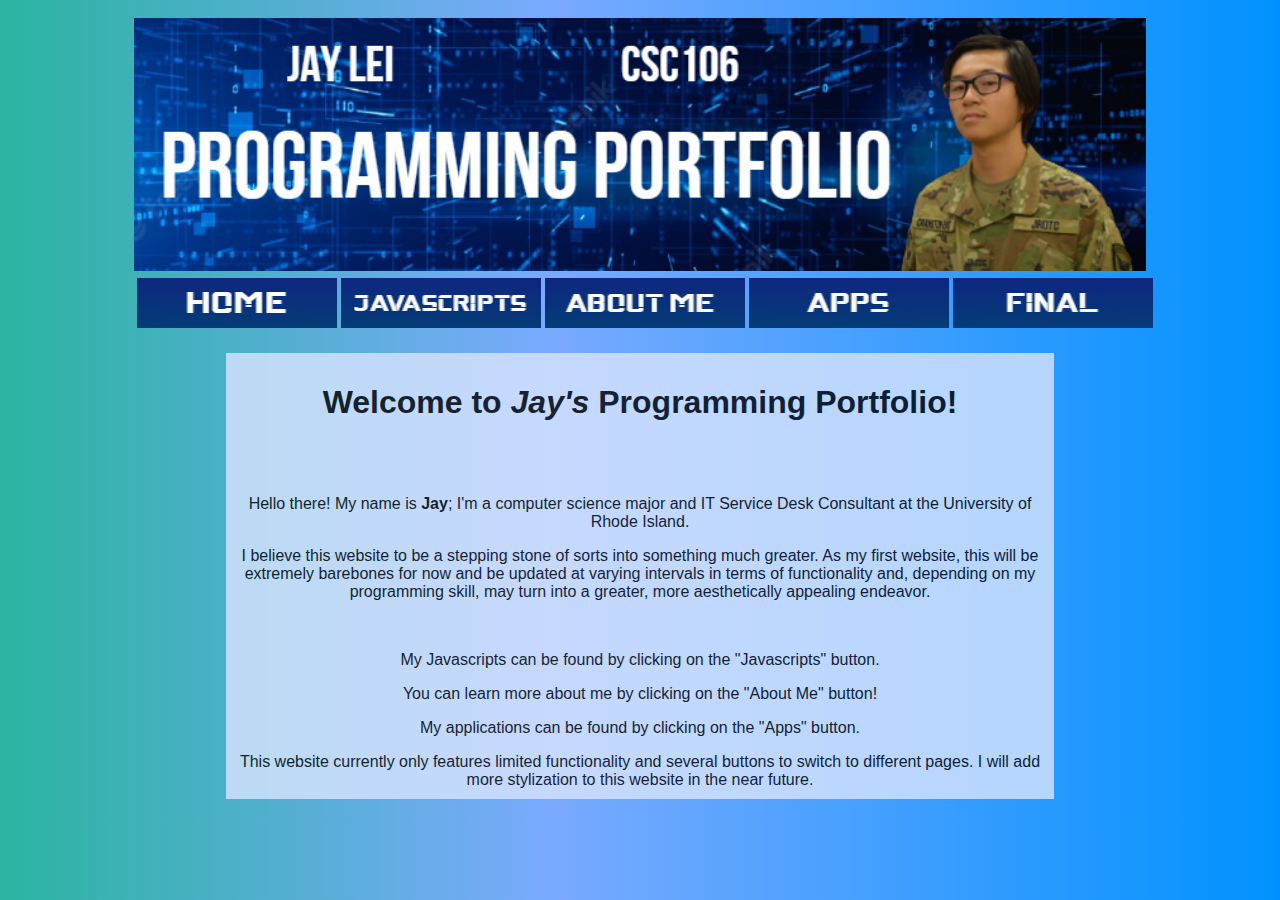
<file: index.html>
<!DOCTYPE html>
<html>
    <head>
        <meta charset="utf-8">
        <title>Jay's Programming Portfolio</title>
        <link rel="stylesheet" href="style.css">
    </head>
    <body>
<div>
        <img src = myBanner.png alt="banner" width="100%">
    <table width="100%">
        <tr>
            <td align="center"><a href="index.html"><img src="homebutton.png" width="200px" height="50px"></a></td>
            <td align="center"><a href="javascripts.html"><img src="javascriptsbutton.png" width="200px" height="50px"></a></td>
            <td align="center"><a href="about.html"><img src="aboutmebutton.png" width="200px" height="50px"></a></td>
            <td align="center"><a href="apps.html"><img src="appsbutton.png" width="200px" height="50px"></a></td>
            <td align="center"><a href="final.html"><img src="finalbutton.png" width="200px" height="50px"></a></td>
       </tr>
      </table>
<style>
    div.transbox {
        background-color: #d9e5ff;
        opacity: 0.8;
    }
</style>
    <br>
    <div class="transbox"> 
    <h1> Welcome to <em>Jay's</em> Programming Portfolio! </h1>
                <br>
                <br>
                <p>Hello there! My name is <strong>Jay</strong>; I'm a computer science major and IT Service Desk Consultant at the University of Rhode Island. </p>
        <p>I believe this website to be a stepping stone of sorts into something much greater. As my first website, this will be extremely barebones for now and be updated 
            at varying intervals in terms of functionality and, depending on my programming skill, may turn into a greater, more aesthetically appealing endeavor.
                </p>
            <br>
                <p>
                    My Javascripts can be found by clicking on the "Javascripts" button.
                </p>                
                <p>
            You can learn more about me by clicking on the "About Me" button!
                </p>
            <p>
                My applications can be found by clicking on the "Apps" button.
            </p>
            This website currently only features limited functionality and several buttons to switch to different pages. I will add more stylization to this website in the near future.
            </div>
        </div>
    </body>
</html>
</file>
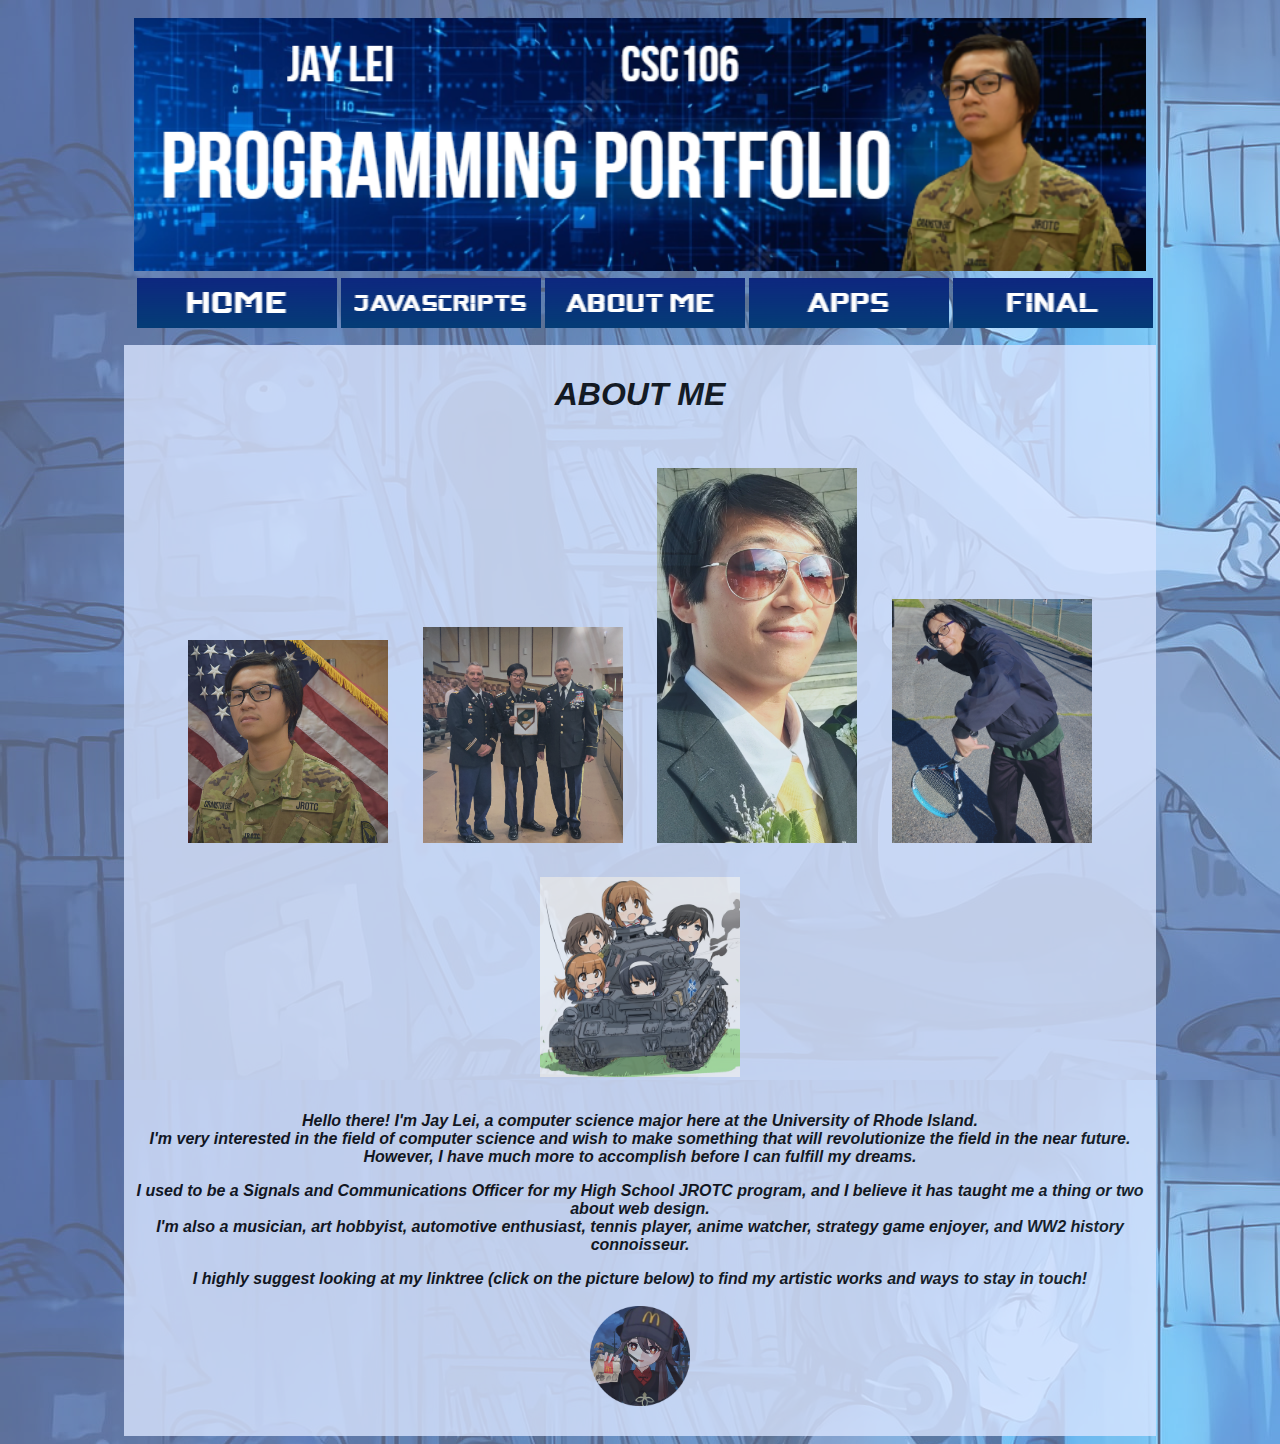
<file: about.html>
<!DOCTYPE html>
<html>
    <head>
        <meta charset="utf-8">
        <title>About Jay</title>
        <link rel= "stylesheet" href="style.css">
    </head>
<style>
    body   {
        background-color: #b0c9ff;
        background-image: url("background.png");
          }
    div.transbox {
        background-color: #d9e5ff;
        opacity: 0.8;
        }
</style>
    <body>
<div>
    <img src = myBanner.png alt="banner" width="100%">
    <table width="100%">
        <tr>
            <td align="center"><a href="index.html"><img src="homebutton.png" width="200px" height="50px"></a></td>
            <td align="center"><a href="javascripts.html"><img src="javascriptsbutton.png" width="200px" height="50px"></a></td>
            <td align="center"><a href="about.html"><img src="aboutmebutton.png" width="200px" height="50px"></a></td>
            <td align="center"><a href="apps.html"><img src="appsbutton.png" width="200px" height="50px"></a></td>
            <td align="center"><a href="final.html"><img src="finalbutton.png" width="200px" height="50px"></a></td>
       </tr>
      </table>
      </div>
<style>
    #self {
        padding: 10px;
        float:center;
        width: 200px;
        margin: 5px;
        
    }
    #images {
        padding: 10px;
        float: center;
        width: 200px;
        margin: 5px;
        
    }
</style>
     <div class="transbox">
                <h1> <strong><em>ABOUT ME</em> </h1>
                <br>
            
                <img id="self" src="Jay.png">
                <img id="self" src="Jayawards.png">
                <img id="self" src="Jayswag.jpg" alt="swag">
                <img id="images" src="Jaytennis.jpg">
                <img id="images" src="GUP.png">

                    <p><em>Hello there! I'm Jay Lei, a computer science major here at the University of Rhode Island. 
                        <br>I'm very interested in the field of computer science
                        and wish to make something that will revolutionize the field in the near future.
                    <br>However, I have much more to accomplish before I can fulfill my dreams. 
                    </p>
                    <p>
                        I used to be a Signals and Communications Officer for my High School JROTC program, and I believe it has taught me a thing or two about web design.
                    <br>
                        I'm also a musician, art hobbyist, automotive enthusiast, tennis player, anime watcher, strategy game enjoyer, and WW2 history connoisseur. 
                    </p>
                    <p>I highly suggest looking at my linktree (click on the picture below) to find my artistic works and ways to stay in touch!</em></strong>
                    <br>
                    <br>
                        <a href="https://linktr.ee/carz0987"> <img id="hutao" src="linktreethumbnail.png" alt="linktree" width="100"></a>
                </p>
     </div>
    </div>
    </body>
</html>
</file>
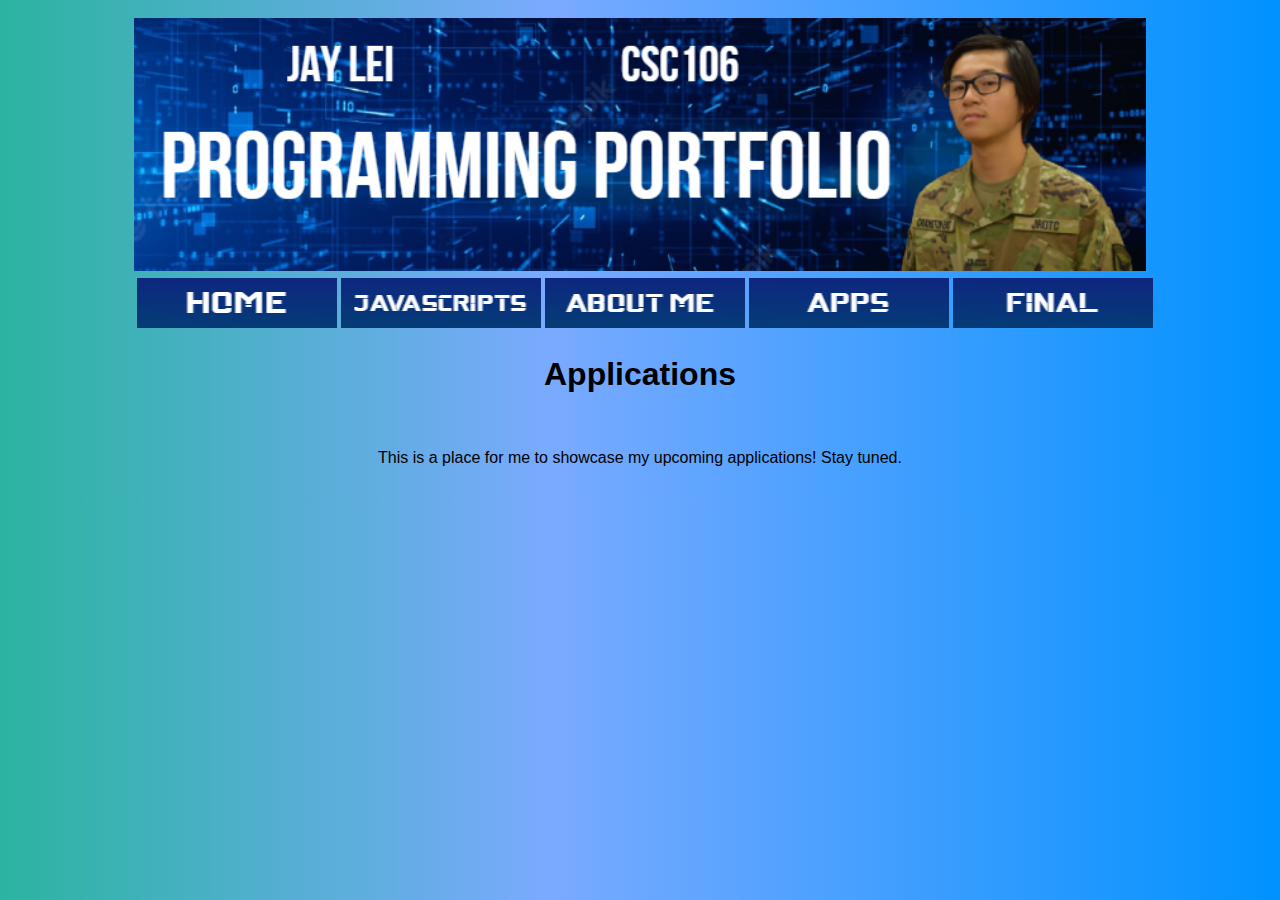
<file: apps.html>
<!DOCTYPE html>
<html>
    <head>
        <meta charset="utf-8">
        <title>Jay's Apps</title>
        <link rel= "stylesheet" href="style.css">
    </head>
    <body>
    <div>
    <img src = myBanner.png alt="banner" width="100%">
    <table width="100%">
        <tr>
            <td align="center"><a href="index.html"><img src="homebutton.png" width="200px" height="50px"></a></td>
            <td align="center"><a href="javascripts.html"><img src="javascriptsbutton.png" width="200px" height="50px"></a></td>
            <td align="center"><a href="about.html"><img src="aboutmebutton.png" width="200px" height="50px"></a></td>
            <td align="center"><a href="apps.html"><img src="appsbutton.png" width="200px" height="50px"></a></td>
            <td align="center"><a href="final.html"><img src="finalbutton.png" width="200px" height="50px"></a></td>
       </tr>
      </table>
                <h1> Applications </h1>
                <br>
                <p>
                    This is a place for me to showcase my upcoming applications! Stay tuned.
                </p>
    </body>
</html>
</file>
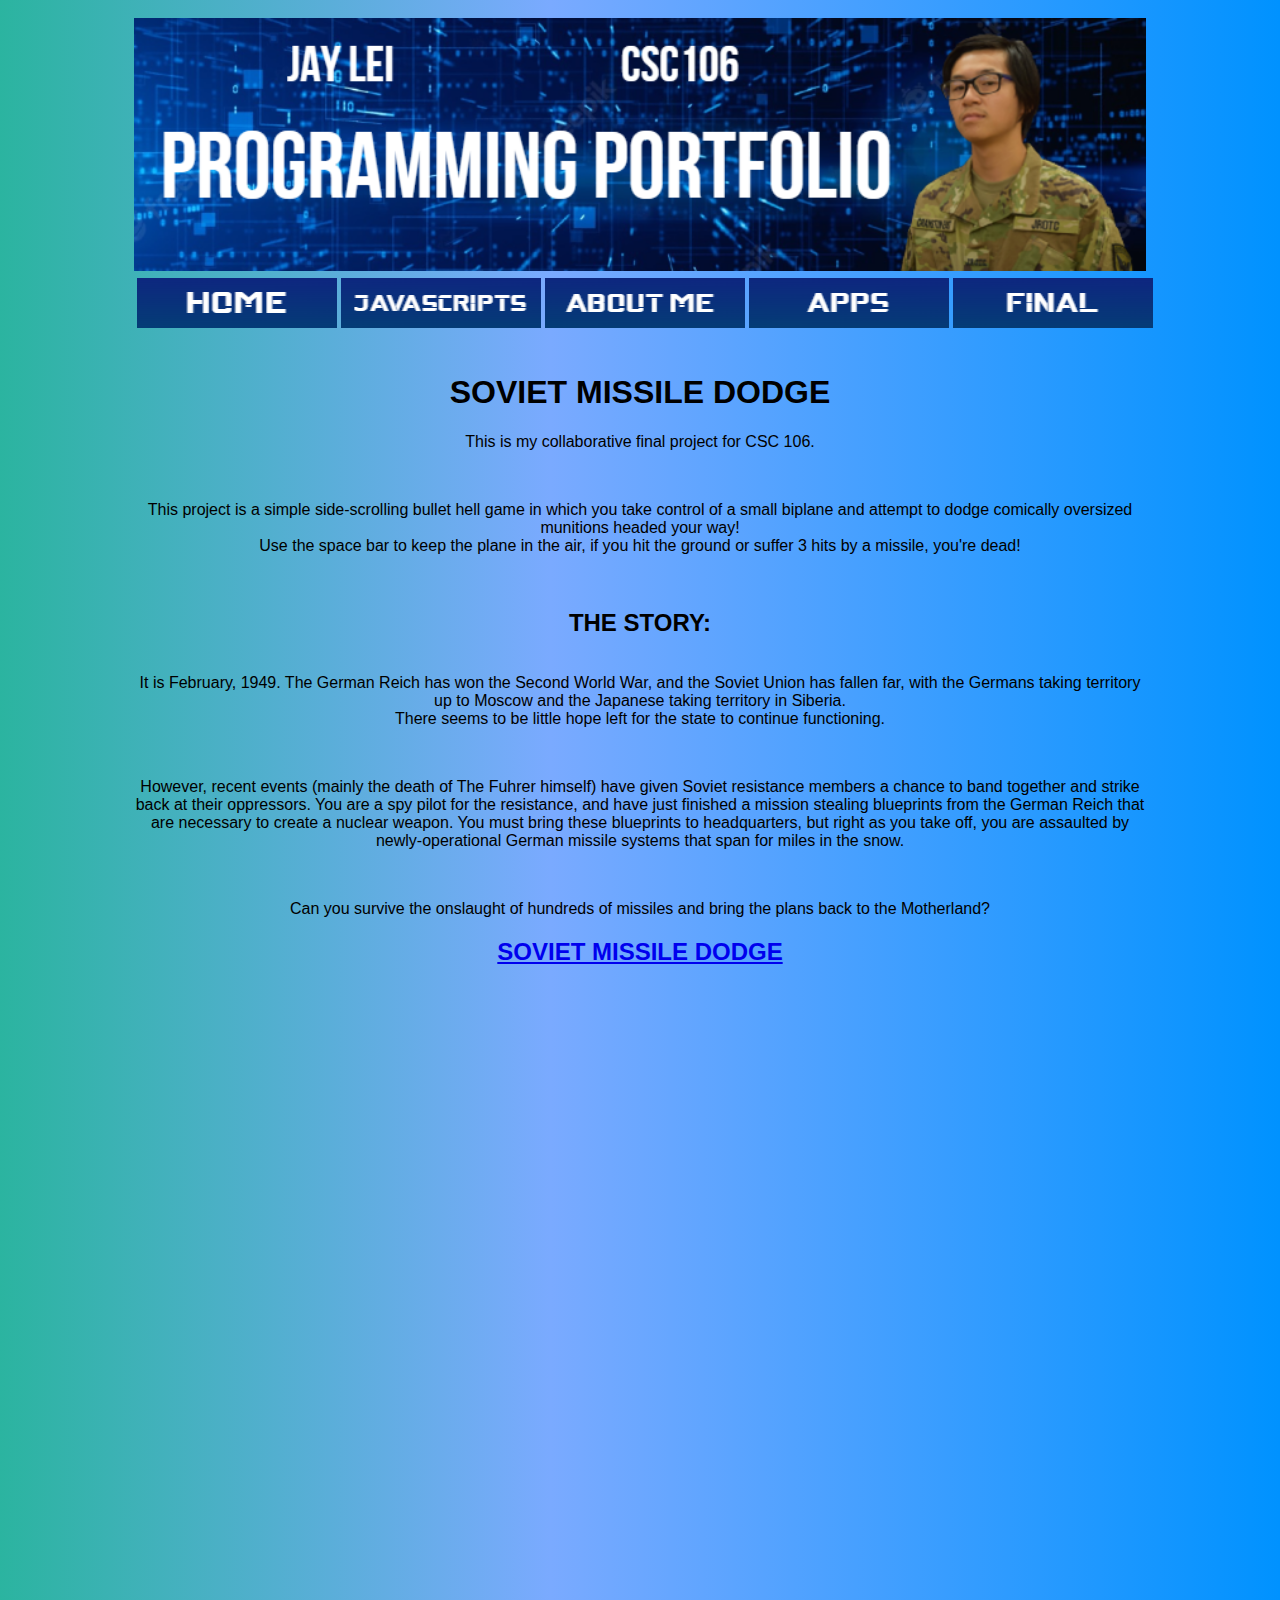
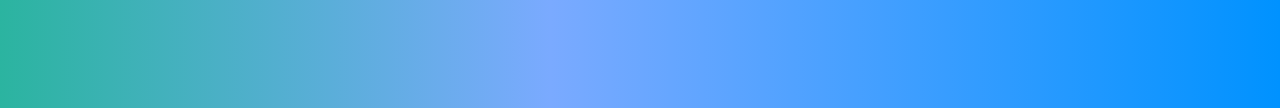
<file: final.html>
<!DOCTYPE html>
<html>
    <head>
        <meta charset="utf-8">
        <title>Jay's Javascripts</title>
        <link rel="stylesheet" href="style.css">
    </head>
    <body>
        <div>
    <img src = myBanner.png alt="banner" width="100%">
    <table width="100%">
        <tr>
            <td align="center"><a href="index.html"><img src="homebutton.png" width="200px" height="50px"></a></td>
            <td align="center"><a href="javascripts.html"><img src="javascriptsbutton.png" width="200px" height="50px"></a></td>
            <td align="center"><a href="about.html"><img src="aboutmebutton.png" width="200px" height="50px"></a></td>
            <td align="center"><a href="apps.html"><img src="appsbutton.png" width="200px" height="50px"></a></td>
            <td align="center"><a href="final.html"><img src="finalbutton.png" width="200px" height="50px"></a></td>
       </tr>
      </table>
    <br>
    <h1>
        SOVIET MISSILE DODGE
    </h1>
        <p>
           This is my collaborative final project for CSC 106.
        </p>
            <br>
        <p>
            This project is a simple side-scrolling bullet hell game in which you take control of a small biplane and attempt to dodge comically oversized munitions headed your way!
            <br>
            Use the space bar to keep the plane in the air, if you hit the ground or suffer 3 hits by a missile, you're dead!
        </p>
            <br>
    <h2>
        THE STORY:
    </h2> 
        <p>
            <br>
            It is February, 1949. The German Reich has won the Second World War, and the Soviet Union has fallen far, with the Germans taking territory up to Moscow 
            and the Japanese taking territory in Siberia. 
            <br>
            There seems to be little hope left for the state to continue functioning.
        </p>
            <br>
        <p>
            However, recent events (mainly the death of The Fuhrer himself) have given Soviet resistance members a chance to band together and strike back at their oppressors. 
            You are a spy pilot for the resistance, and have just finished a mission stealing blueprints from the German Reich that are necessary to create a nuclear weapon. 
            You must bring these blueprints to headquarters, but right as you take off, you are assaulted by newly-operational German missile systems that span for miles in 
            the snow.
        </p> 
            <br>
        <p>
            Can you survive the onslaught of hundreds of missiles and bring the plans back to the Motherland?
        </p>
        <h2><a href="https://www.khanacademy.org/computer-programming/4th-iteration-plane-game/5173779428327424">SOVIET MISSILE DODGE</a></h2><script src="https://www.khanacademy.org/computer-programming/4th-iteration-plane-game/5173779428327424/embed.js?editor=yes&buttons=yes&author=yes&embed=yes"></script>
        <br>
        <p>
            <iframe width="560" height="315" src="https://www.youtube.com/embed/YtBJk--0vEY" title="YouTube video player" frameborder="0" allow="accelerometer; autoplay; clipboard-write; encrypted-media; gyroscope; picture-in-picture" allowfullscreen></iframe>
        </p>
        <p>
            <iframe width="560" height="315" src="https://www.youtube.com/embed/MAXS6jyKE78" title="YouTube video player" frameborder="0" allow="accelerometer; autoplay; clipboard-write; encrypted-media; gyroscope; picture-in-picture" allowfullscreen></iframe>
        </p>
        </div>
    </body>
</html>
</file>
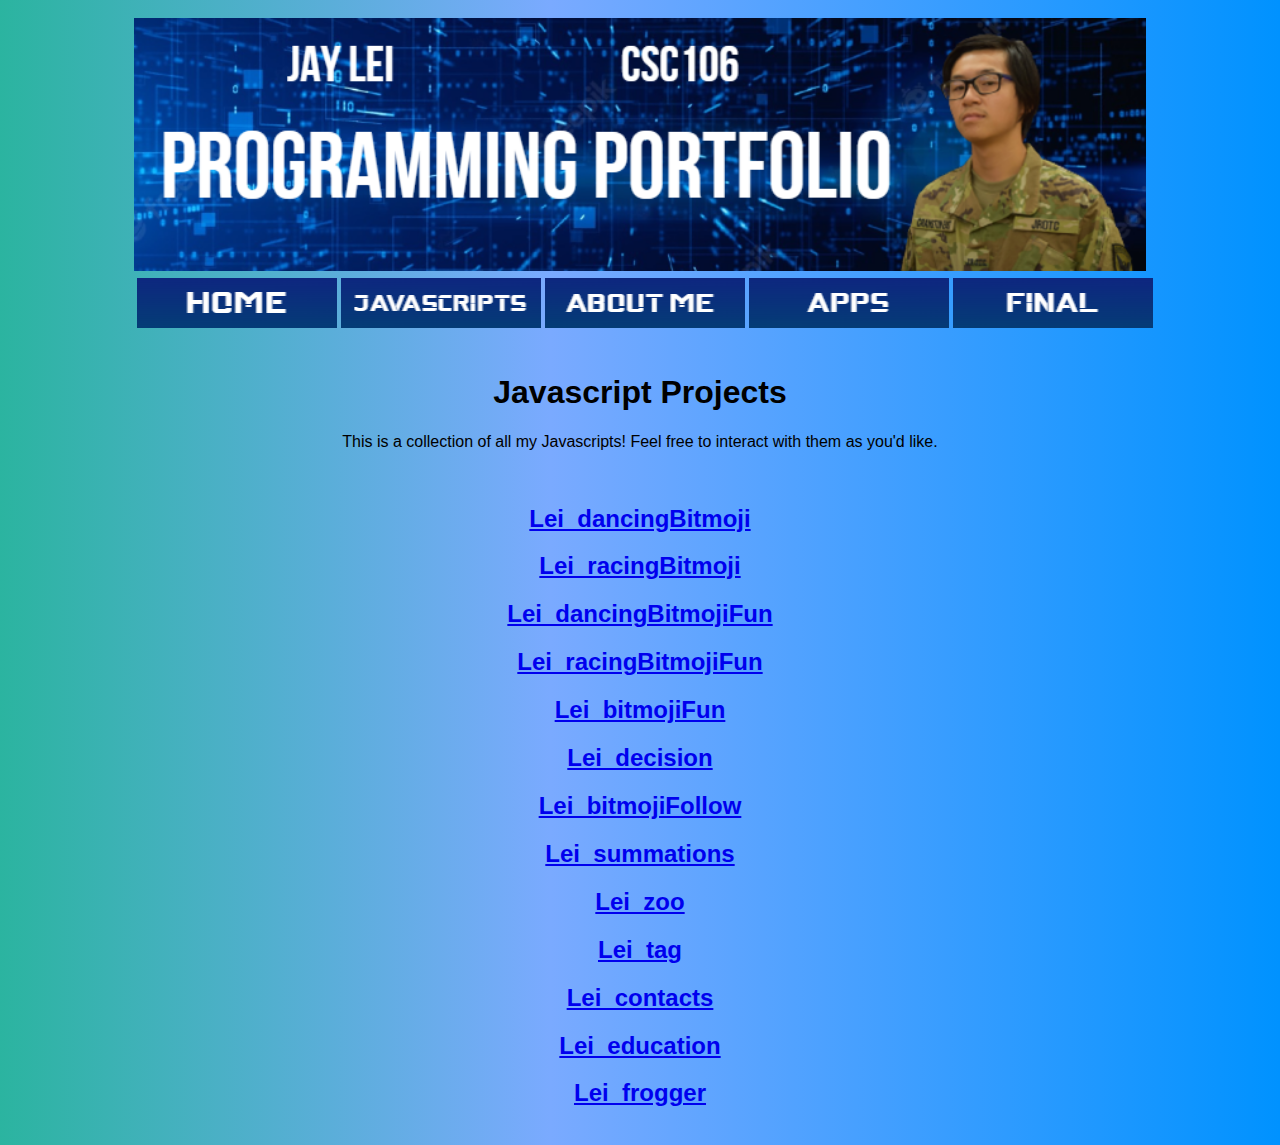
<file: javascripts.html>
<!DOCTYPE html>
<html>
    <head>
        <meta charset="utf-8">
        <title>Jay's Javascripts</title>
        <link rel="stylesheet" href="style.css">
    </head>
    <body>
        <div>
    <img src = myBanner.png alt="banner" width="100%">
    <table width="100%">
        <tr>
            <td align="center"><a href="index.html"><img src="homebutton.png" width="200px" height="50px"></a></td>
            <td align="center"><a href="javascripts.html"><img src="javascriptsbutton.png" width="200px" height="50px"></a></td>
            <td align="center"><a href="about.html"><img src="aboutmebutton.png" width="200px" height="50px"></a></td>
            <td align="center"><a href="apps.html"><img src="appsbutton.png" width="200px" height="50px"></a></td>
            <td align="center"><a href="final.html"><img src="finalbutton.png" width="200px" height="50px"></a></td>
       </tr>
      </table>
    <br>
    <h1>
        Javascript Projects
    </h1>
        <p>
           This is a collection of all my Javascripts! Feel free to interact with them as you'd like.
        </p>
            <br>
            <h2><a href="https://www.khanacademy.org/computer-programming/lei_dancingbitmoji/4760876441190400">Lei_dancingBitmoji</a></h2><script src="https://www.khanacademy.org/computer-programming/lei_dancingbitmoji/4760876441190400/embed.js?editor=yes&buttons=yes&author=yes&embed=yes"></script></p>
            <h2><a href="https://www.khanacademy.org/computer-programming/lei_racingbitmoji/4596445748969472">Lei_racingBitmoji</a></h2><script src="https://www.khanacademy.org/computer-programming/lei_racingbitmoji/4596445748969472/embed.js?editor=yes&buttons=yes&author=yes&embed=yes"></script></p>
            <h2><a href="https://www.khanacademy.org/computer-programming/lei_dancingbitmojifun/6530393731284992">Lei_dancingBitmojiFun</a></h2><script src="https://www.khanacademy.org/computer-programming/lei_dancingbitmojifun/6530393731284992/embed.js?editor=yes&buttons=yes&author=yes&embed=yes"></script></p>
            <h2><a href="https://www.khanacademy.org/computer-programming/lei_racingbitmojifun/4882752672940032">Lei_racingBitmojiFun</a></h2><script src="https://www.khanacademy.org/computer-programming/lei_racingbitmojifun/4882752672940032/embed.js?editor=yes&buttons=yes&author=yes&embed=yes"></script></p>
            <h2><a href="https://www.khanacademy.org/computer-programming/lei_bitmojifun/5663551353569280">Lei_bitmojiFun</a></h2><script src="https://www.khanacademy.org/computer-programming/lei_bitmojifun/5663551353569280/embed.js?editor=yes&buttons=yes&author=yes&embed=yes"></script></p>
            <h2><a href="https://www.khanacademy.org/computer-programming/lei_decision/5211264738967552">Lei_decision</a></h2><script src="https://www.khanacademy.org/computer-programming/lei_decision/5211264738967552/embed.js?editor=yes&buttons=yes&author=yes&embed=yes"></script></p>
            <h2><a href="https://www.khanacademy.org/computer-programming/lei_bitmojifollow/5156649196634112">Lei_bitmojiFollow</a></h2><script src="https://www.khanacademy.org/computer-programming/lei_bitmojifollow/5156649196634112/embed.js?editor=yes&buttons=yes&author=yes&embed=yes"></script></p>
            <h2><a href="https://www.khanacademy.org/computer-programming/lei_summations/5122761078390784">Lei_summations</a></h2><script src="https://www.khanacademy.org/computer-programming/lei_summations/5122761078390784/embed.js?editor=yes&buttons=yes&author=yes&embed=yes"></script></p>
            <h2><a href="https://www.khanacademy.org/computer-programming/lei_zoo/5430380192120832">Lei_zoo</a></h2><script src="https://www.khanacademy.org/computer-programming/lei_zoo/5430380192120832/embed.js?editor=yes&buttons=yes&author=yes&embed=yes"></script></p>
            <h2><a href="https://www.khanacademy.org/computer-programming/lei_tag/6589378408792064">Lei_tag</a></h2><script src="https://www.khanacademy.org/computer-programming/lei_tag/6589378408792064/embed.js?editor=yes&buttons=yes&author=yes&embed=yes"></script>
            <h2><a href="https://www.khanacademy.org/computer-programming/lei_contacts/5613784565071872">Lei_contacts</a></h2><script src="https://www.khanacademy.org/computer-programming/lei_contacts/5613784565071872/embed.js?editor=yes&buttons=yes&author=yes&embed=yes"></script>
            <h2><a href="https://www.khanacademy.org/computer-programming/lei_education/6292647011991552">Lei_education</a></h2><script src="https://www.khanacademy.org/computer-programming/lei_education/6292647011991552/embed.js?editor=yes&buttons=yes&author=yes&embed=yes"></script>
            <h2><a href="https://www.khanacademy.org/computer-programming/lei_frogger/5312801534427136">Lei_frogger</a></h2><script src="https://www.khanacademy.org/computer-programming/lei_frogger/5312801534427136/embed.js?editor=yes&buttons=yes&author=yes&embed=yes"></script>
        </div>
    </body>
</html>
</file>
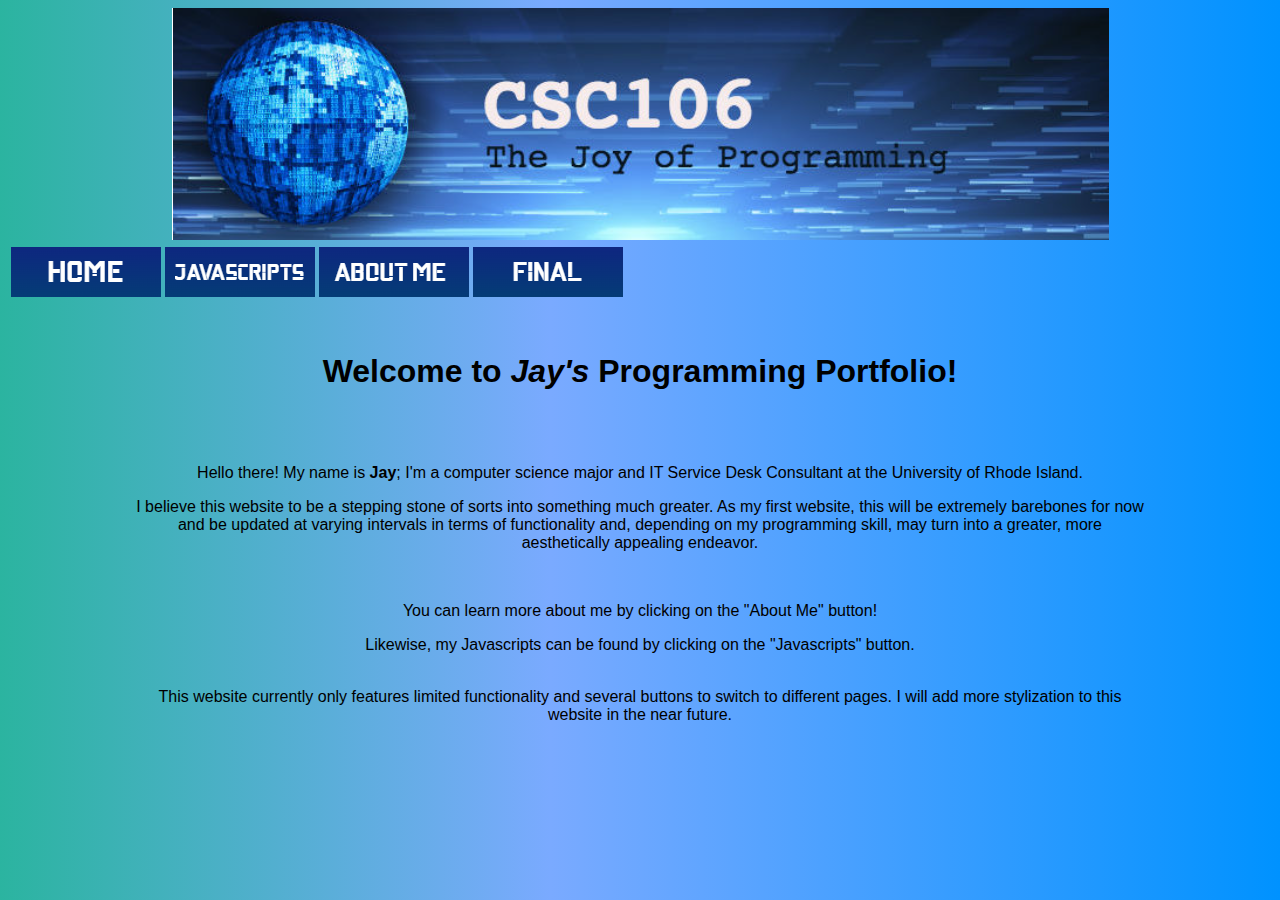
<file: Jay's Programming Portfolio.html>
<!DOCTYPE html>
<html>
    <head>
        <meta charset="utf-8">
        <title>Jay's Programming Portfolio</title>
        <link rel="stylesheet" href="style.css">
    </head>
    <body>
    
    <img src = csc106banner.png>
        <table>
            <thead>
                <tr>
                   <th>
                       <a href="index.html"> <img src="homebutton.png"> </a>  
               
                   <th>
                       <a href="javascripts.html"> <img src="javascriptsbutton.png"> </a>
                
                   <th>
                       <a href="about.html"> <img src="aboutmebutton.png"> </a>
                   <th>
                       <a href="final.html"><img src="finalbutton.png"> </a>
         </table>              
    <br>
    <div>           
    <h1> Welcome to <em>Jay's</em> Programming Portfolio! </h1>
                <br>
                <br>
                <p>Hello there! My name is <strong>Jay</strong>; I'm a computer science major and IT Service Desk Consultant at the University of Rhode Island. </p>
        <p>I believe this website to be a stepping stone of sorts into something much greater. As my first website, this will be extremely barebones for now and be updated 
            at varying intervals in terms of functionality and, depending on my programming skill, may turn into a greater, more aesthetically appealing endeavor.
                </p>
            <br>
                <p>
            You can learn more about me by clicking on the "About Me" button!
                </p>
                <p>
                    Likewise, my Javascripts can be found by clicking on the "Javascripts" button.
                </p>
                    <br>
            This website currently only features limited functionality and several buttons to switch to different pages. I will add more stylization to this website in the near future.
            </div>
    </body>
</html>
</file>
<file: style.css>
body {
    text-align: center;
    background: rgb(43,180,160);
    background: linear-gradient(90deg, rgba(43,180,160,1) 0%, rgba(122,170,255,1) 43%, rgba(0,146,255,1) 100%);
    font-family: 'Segoe UI', Tahoma, Geneva, Verdana, sans-serif;
}
div {
    width: 80%;
    margin: auto;
    padding: 10px;
    
}
</file>
